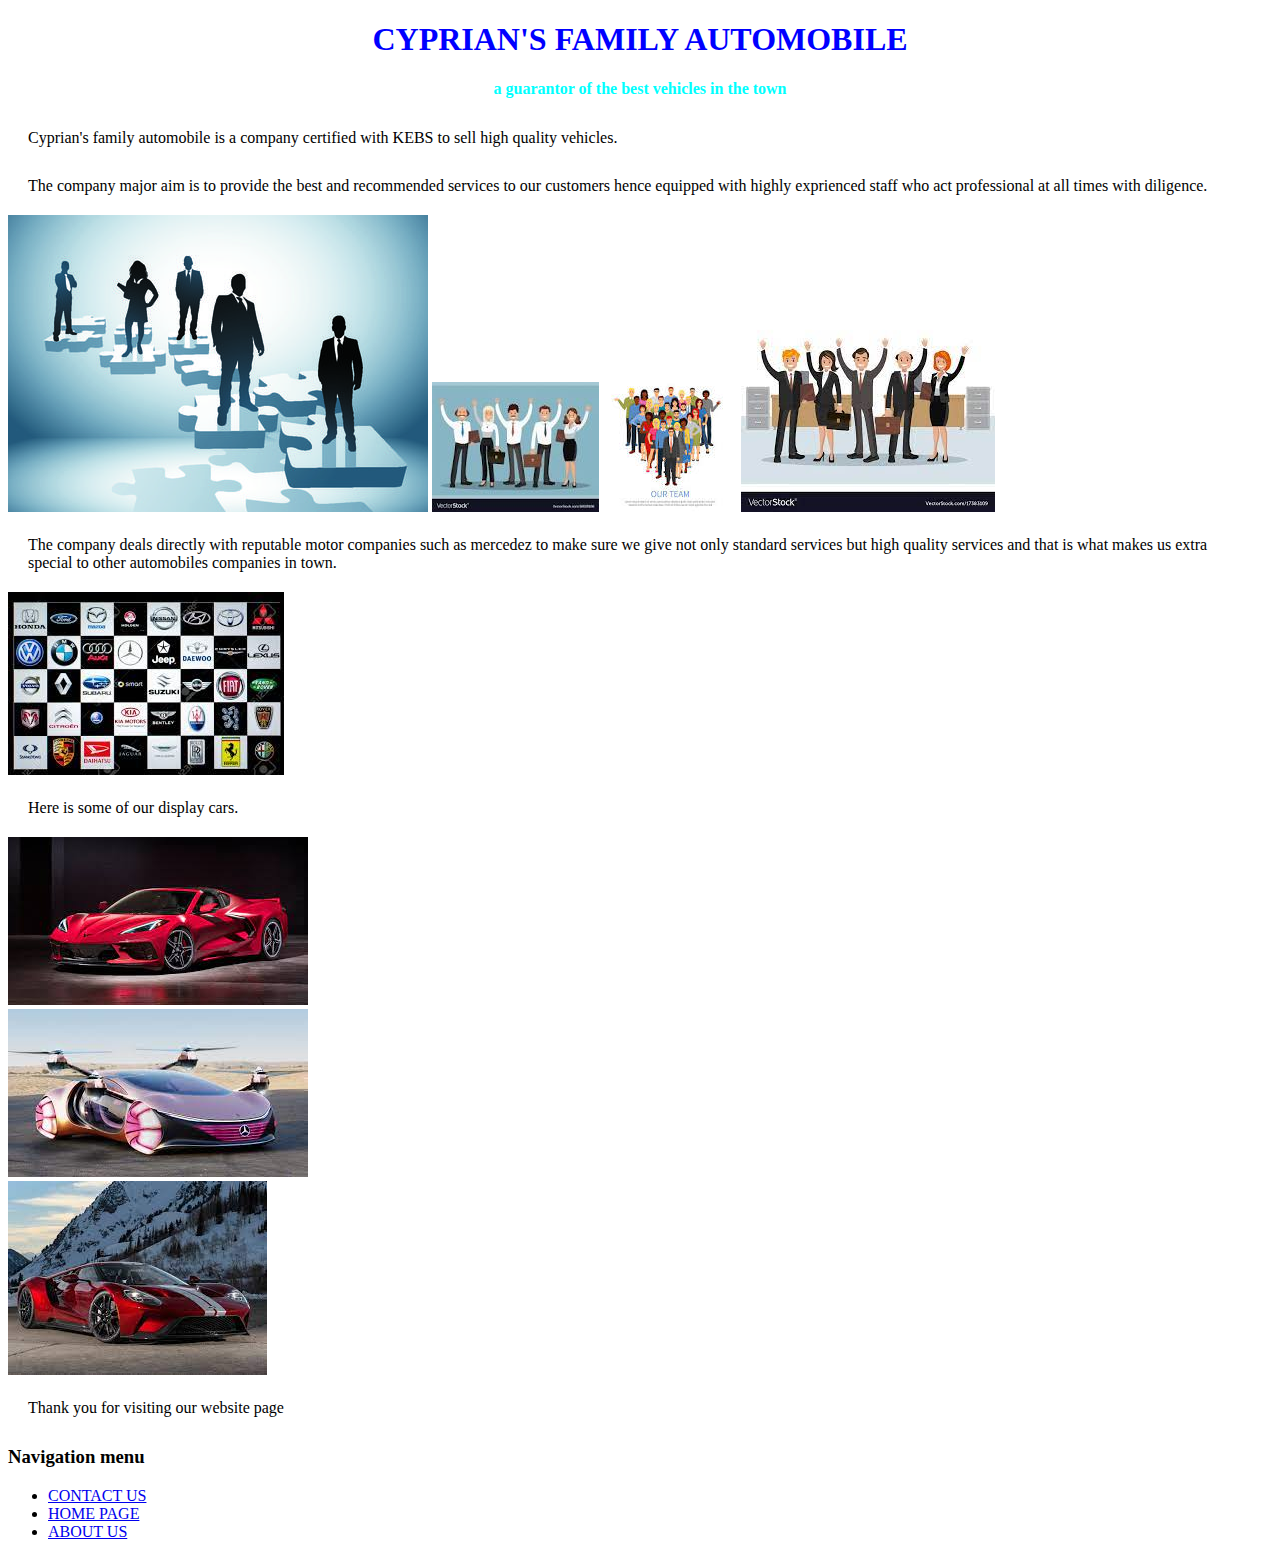
<file: index.html>
<!doctype html>
<html lang="en">
<head>
    <link rel="stylesheet" href="css.css">
    <meta charset="UTF-8">
    <meta name="viewport"
          content="width=device-width, user-scalable=no, initial-scale=1.0, maximum-scale=1.0, minimum-scale=1.0">
    <meta http-equiv="X-UA-Compatible" content="ie=edge">
    <title>index.html</title>
</head>
<body>
<h1>CYPRIAN'S FAMILY AUTOMOBILE</h1>
<h4>a guarantor of the best vehicles in the town</h4>
<p>Cyprian's family automobile is a company certified with KEBS to sell
high quality vehicles.</p>
<p>The company major aim is to provide the best and recommended services
    to our customers hence equipped with highly exprienced staff who act
professional at all times with diligence.</p>
<img src="images/line-and-staff-organizations-18.jpg" alt="">
<img src="images/index.jpeg" alt="">
<img src="images/index2.jpeg" alt="">
<img src="images/index3.jpeg" alt="">
<p>The company deals directly with reputable motor companies such as mercedez to
make sure we give not only standard services but high quality services and that
is what makes us extra special to other automobiles companies in town.</p>
<img src="images/index5.jpeg" alt="">
<p>Here is some of our display cars.</p>
<div class="main">
<img src="images/car.jpeg" alt="car.jpeg" sizes="49%" >

</div>
<div class="major" size="100%">
<img src="images/car2.jpeg" alt="car1.jpeg" sizes="49%">

</div>
<img src="images/car3.jpeg" alt="car2.jpeg" sizes="100%">
<p>Thank you for visiting our website page</p>
<h3>Navigation menu</h3>
<ul>
    <li><a href="CONTACT%20US.html">CONTACT US</a></li>
    <li><a href="index.html">HOME PAGE</a></li>
    <li><a href="about%20us.html">ABOUT US</a></li>
</ul>
</body>
</html>
</file>
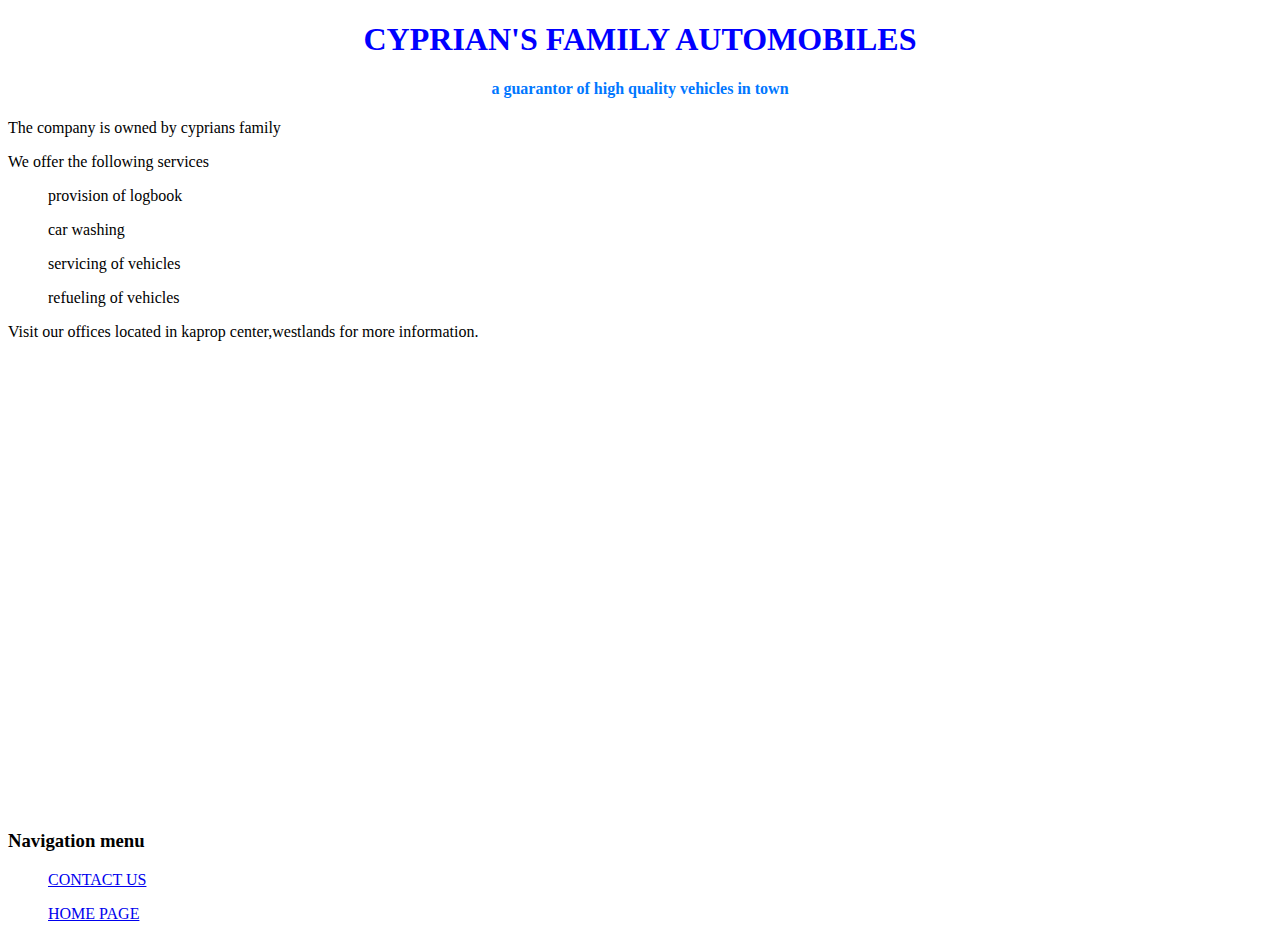
<file: about us.html>
<!doctype html>
<html lang="en">
<head>
    <link rel="stylesheet" href="css.2.css">
    <meta charset="UTF-8">
    <meta name="viewport"
          content="width=device-width, user-scalable=no, initial-scale=1.0, maximum-scale=1.0, minimum-scale=1.0">
    <meta http-equiv="X-UA-Compatible" content="ie=edge">
    <title>about us</title>
</head>
<body>
<h1>CYPRIAN'S FAMILY AUTOMOBILES</h1>
<h4>a guarantor of high quality vehicles in town</h4>
<p> The company is owned by cyprians family</p>
<p>We offer the following services</p>
<list>
    <ol>provision of logbook</ol>
    <ol>car washing</ol>
    <ol>servicing of vehicles</ol>
    <ol>refueling of vehicles</ol>
</list>
<p>Visit our offices located in kaprop center,westlands for more information.</p>
<iframe src="https://www.google.com/maps/embed?pb=!1m18!1m12!1m3!1d15955
.364476102313!2d36.80127392671091!3d-1.2681246852009183!2m3!1f0!2f0!3f0!3m2!
1i1024!2i768!4f13.1!3m3!1m2!1s0x182f173c0a1f9de7%3A0xad2c84df1f7f2ec8!2sWestl
ands%2C%20Nairobi!5e0!3m2!1sen!2ske!4v1652077440515!5m2!1sen!2ske" width="100%"
        height="450" style="border:0;" allowfullscreen="" loading="lazy"
        referrerpolicy="no-referrer-when-downgrade"></iframe>
<h3>Navigation menu</h3>
<list>
    <ul><a href="CONTACT%20US.html">CONTACT US</a></ul>
    <ul><a href="index.html">HOME PAGE</a></ul>
</list>
</body>
</html>
</file>
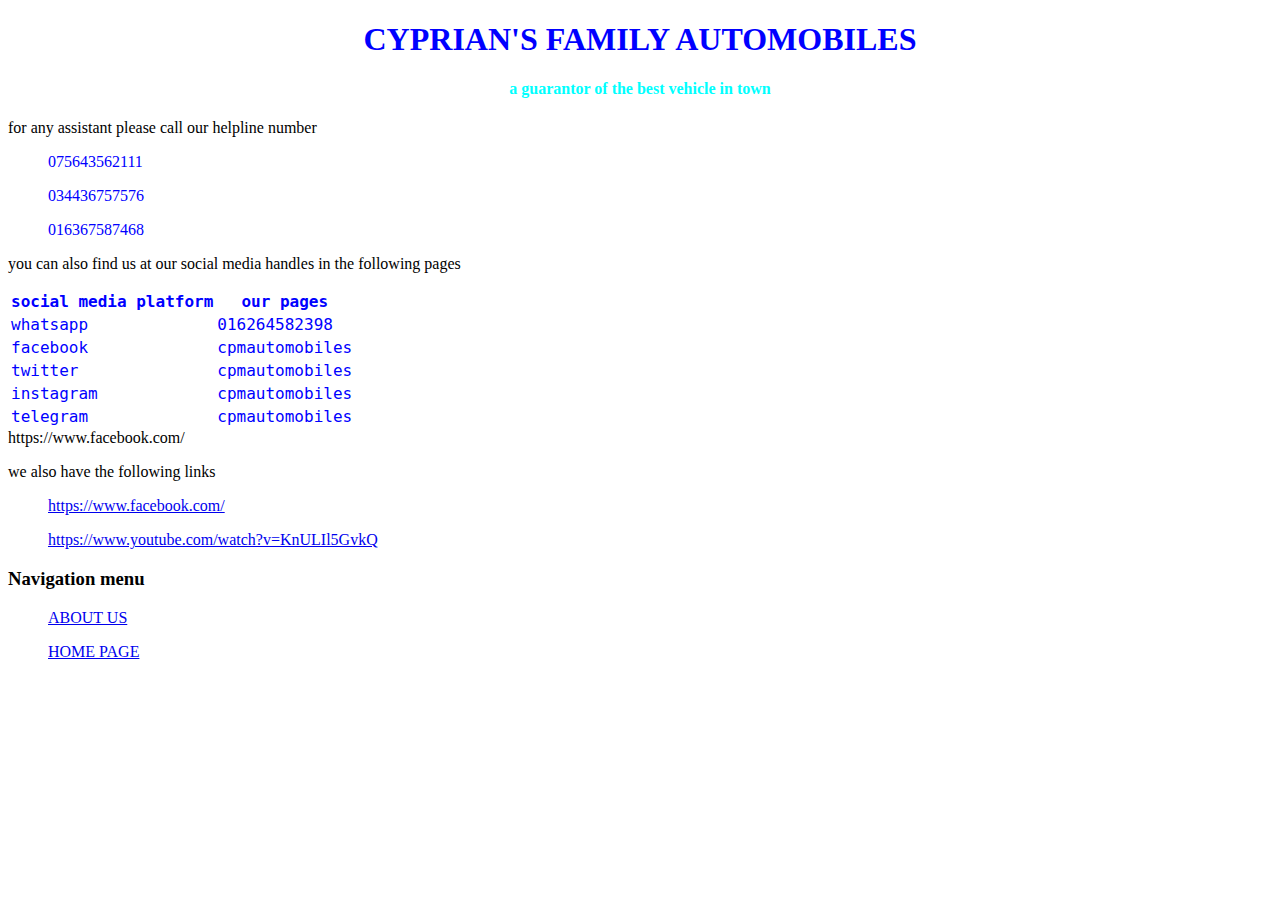
<file: CONTACT US.html>
<!doctype html>
<html lang="en">
<head>
    <link rel="stylesheet" href="css.1.css">
    <meta charset="UTF-8">
    <meta name="viewport"
          content="width=device-width, user-scalable=no, initial-scale=1.0, maximum-scale=1.0, minimum-scale=1.0">
    <meta http-equiv="X-UA-Compatible" content="ie=edge">
    <title>contact us</title>
</head>
<body>
<h1>CYPRIAN'S FAMILY AUTOMOBILES</h1>
<h4>a guarantor of the best vehicle in town</h4>
<p>
      for any assistant please call our helpline number
</p>
 <list>
   <ul>075643562111</ul>
   <ul>034436757576</ul>
   <ul>016367587468</ul>
 </list>
<p>you can also find us at our social media handles in the following pages</p>
<table>
    <thead>
    <tr>
    <th>social media platform</th>
    <th>our pages</th>
    </tr>
    </thead>
    <tbody>
    <tr>
        <td>whatsapp</td>
        <td>016264582398</td>
    </tr>
    <tr>
        <td>facebook</td>
        <td>cpmautomobiles</td>
    </tr>
    <tr>
        <td>twitter</td>
        <td>cpmautomobiles</td>
    </tr>
    <tr>
        <td>instagram</td>
        <td>cpmautomobiles</td>
    </tr>
    <tr>
        <td>telegram</td>
        <td>cpmautomobiles</td>
    </tr>
    </tbody>
</table>https://www.facebook.com/
<p>we also have the following links</p>
<list>
    <ol><a href="https://www.facebook.com/">https://www.facebook.com/</a></ol>
    <ol><a href=https://www.youtube.com/watch?v=KnULIl5GvkQ"">https://www.youtube.com/watch?v=KnULIl5GvkQ</a></ol>
</list>
<h3>Navigation menu</h3>
<list class="m">
    <ol><a href="about%20us.html">ABOUT US</a></ol>
    <ol><a href="index.html">HOME PAGE</a></ol>
</list>
</body>
</html>
</file>
<file: css.css>
h1{
    color: blue;
}
h4{
    color: aqua;
}
h1,h4{
    text-align: center;
}
p{
    color: black;
    padding: 10px;
    margin: 10px;
}
.main{
    size: 20px;
}
.major{
    size: 20px;
}
</file>
<file: css.2.css>
h1{
    color: blue;
}
h4{
    color: #0077ff;
}
h1,h4{
    text-align: center;
}
list{
list-style: upper-latin;
}
</file>
<file: css.1.css>
h1{
    color: blue;
}
h4{
    color: aqua;
}
h1,h4{
    text-align: center;
}
list{
    color: blue;

}
tr{
    color: blue;
    border-color: #000;
    font-family: "DejaVu Sans Mono";
}
.m{
    display: block;
}
</file>
